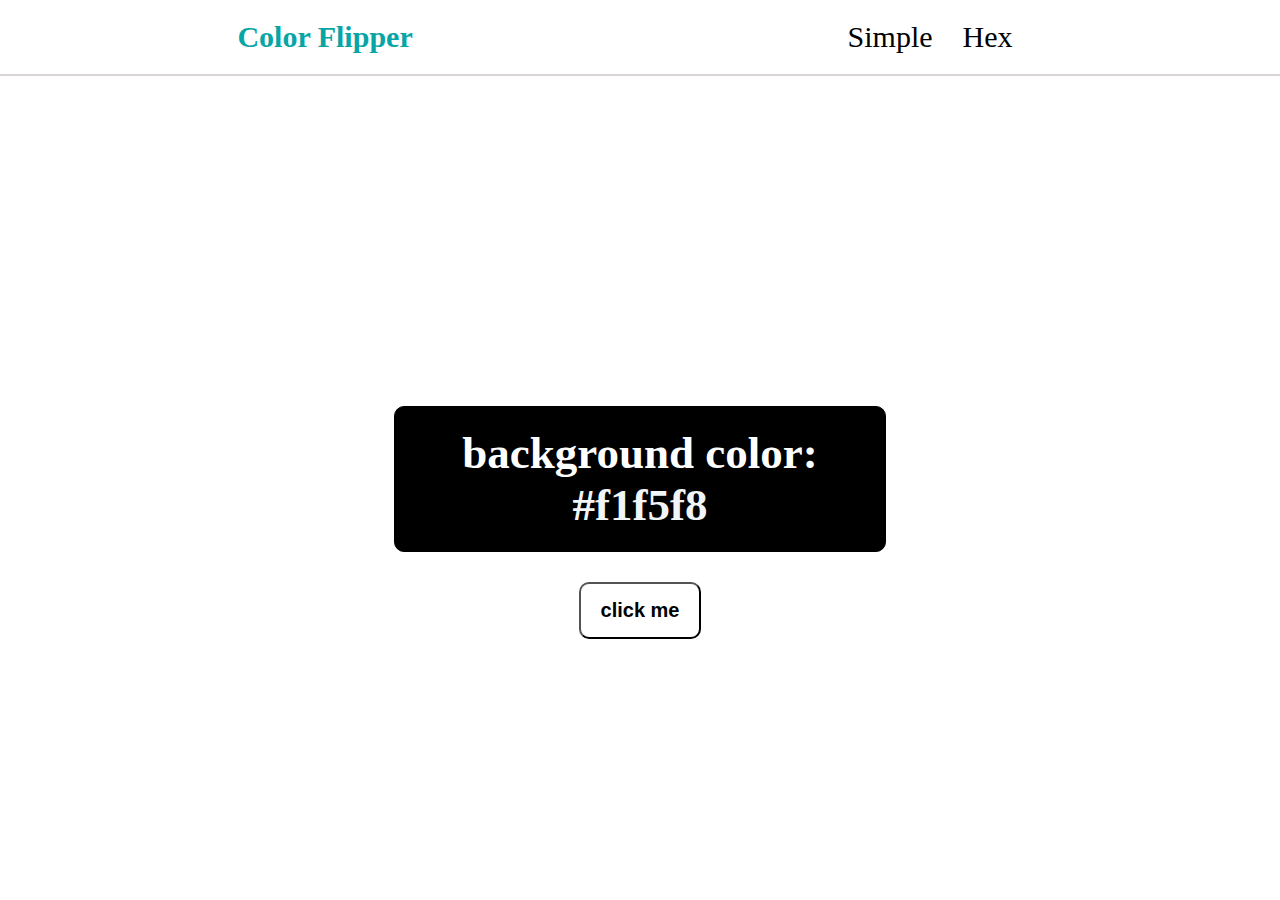
<file: index.html>
<!DOCTYPE html>
<html lang="en">
  <head>
    <meta charset="UTF-8" />
    <meta http-equiv="X-UA-Compatible" content="IE=edge" />
    <meta name="viewport" content="width=device-width, initial-scale=1.0" />
    <title>Color Flipper || Simple</title>
    <link rel="stylesheet" href="styles.css" />
  </head>
  <body>
    <nav>
      <div class="nav-center">
        <h4>Color Flipper</h4>
        <ul class="nav-links">
          <li>
            <a href="index.html">Simple</a>
          </li>
          <li>
            <a href="hex.html">Hex</a>
          </li>
        </ul>
      </div>
    </nav>
    <main>
      <div class="container">
        <h2>
          background color:
          <span class="color">#f1f5f8</span>
        </h2>
        <button class="btn btn-hero" id="btn">click me</button>
      </div>
    </main>
    <script src="index.js"></script>
  </body>
</html>
</file>
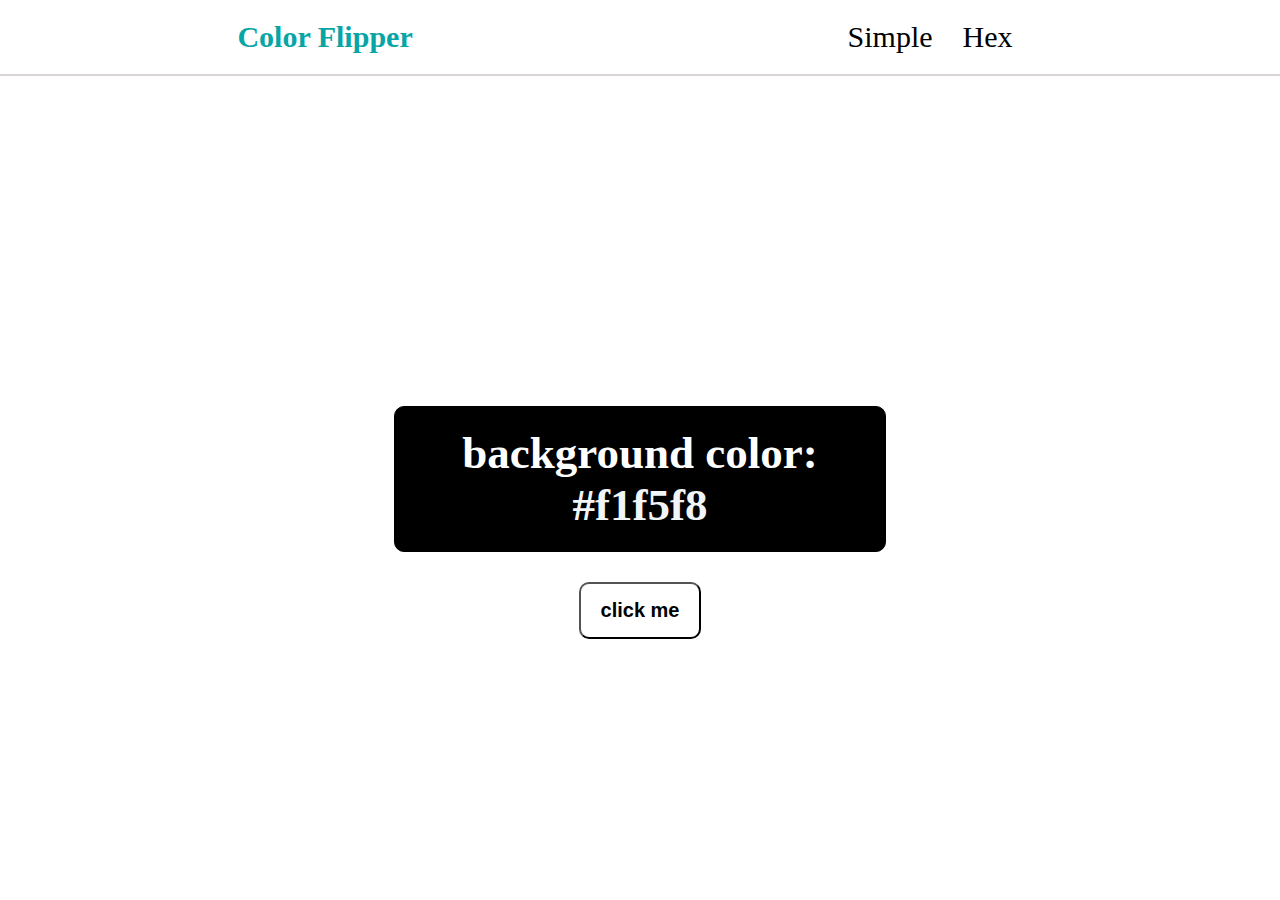
<file: hex.html>
<!DOCTYPE html>
<html lang="en">
  <head>
    <meta charset="UTF-8" />
    <meta http-equiv="X-UA-Compatible" content="IE=edge" />
    <meta name="viewport" content="width=device-width, initial-scale=1.0" />
    <title>Color Flipper || Simple</title>
    <link rel="stylesheet" href="styles.css" />
  </head>
  <body>
    <nav>
      <div class="nav-center">
        <h4>Color Flipper</h4>
        <ul class="nav-links">
          <li>
            <a href="index.html">Simple</a>
          </li>
          <li>
            <a href="hex.html">Hex</a>
          </li>
        </ul>
      </div>
    </nav>
    <main>
      <div class="container">
        <h2>
          background color:
          <span class="color">#f1f5f8</span>
        </h2>
        <button class="btn btn-hero" id="btn">click me</button>
      </div>
    </main>
    <script src="hex.js"></script>
  </body>
</html>
</file>
<file: styles.css>
*{
    margin: 0;
    padding: 0;
}
nav{
    border-bottom: 2px solid rgb(218, 213, 213);
    background-color: #fff;
}
.nav-center{
    display: flex;
    justify-content: space-around;
    padding: 20px;
    font-size: 30px;
}
h4{
    color: rgb(7, 165, 165);
}

.nav-links{
    display: flex;
    list-style-type: none;
    
}

.nav-links a{
    text-decoration: none;
    margin-right: 30px;
    color: black;
}
main{
    height: 89vh;
   position: relative;
}

.container{
   text-align: center; 
   margin-left: 30%;
   margin-right: 30%;
   padding: 10px;
  position: absolute;
  top: 40%;
   
}
h2{
    border: 1px solid black;
    font-size: 45px;
    padding: 20px;
    border-radius: 10px;
    background-color: black;
    color: white;
}
.color{
    color: #f1f5f8;
}

.btn{
    margin-top: 30px;
    padding: 15px 20px 15px 20px;
    font-size: 20px;
    border-radius: 10px;
    font-weight: 600;
    background-color: transparent;
}
</file>
